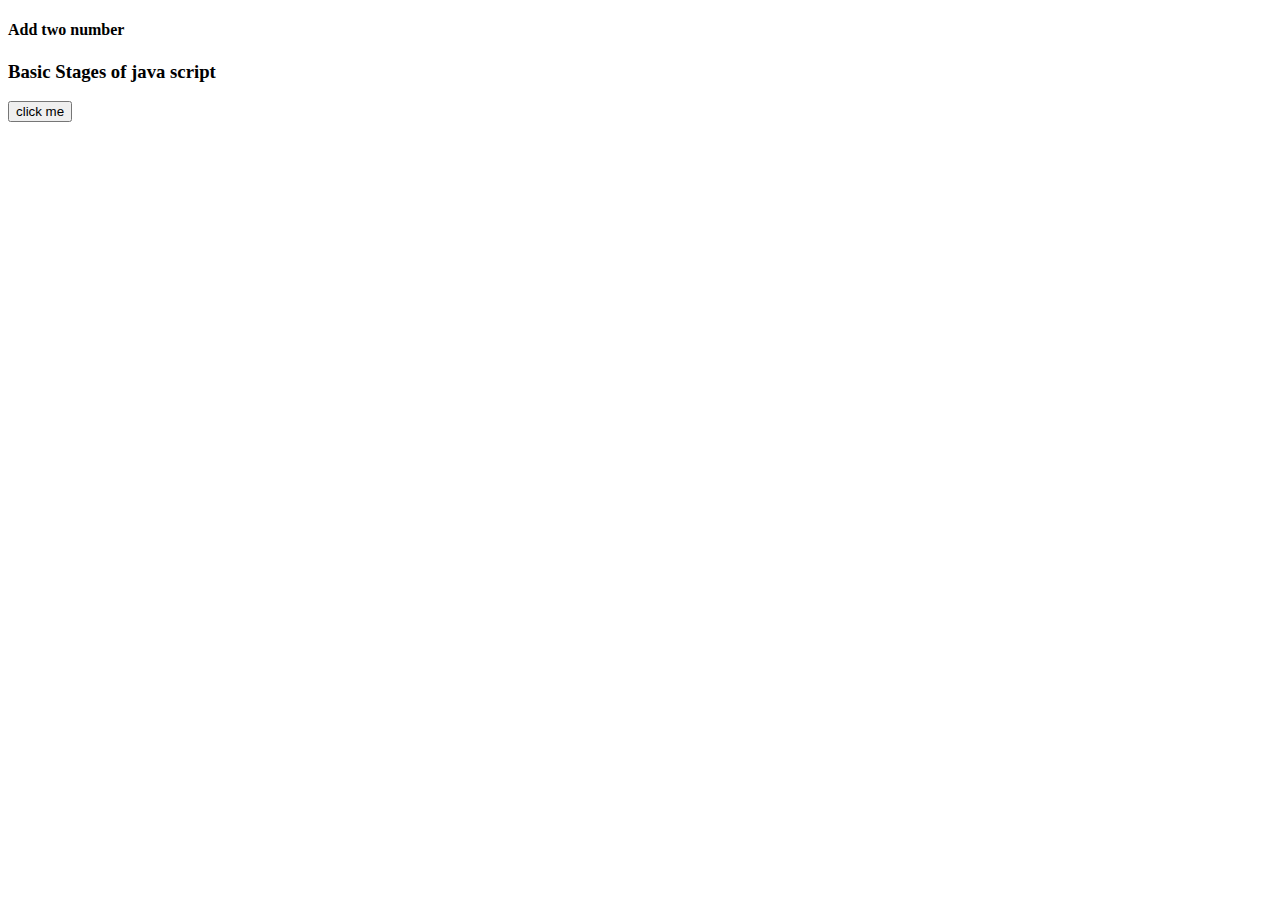
<file: Datatypes/index.html>
<!DOCTYPE html>
<html>
  
    <head>
         <h4>Add two number</h4>
         <h3>Basic Stages of java script</h3>

   
     <script  src="prompt.js"></script>
    
    </head>
    <body>
    <button >click me</button>
    <!-- <button onclick="Info()">site</button> -->
    
      
    </body>
</html>
</file>
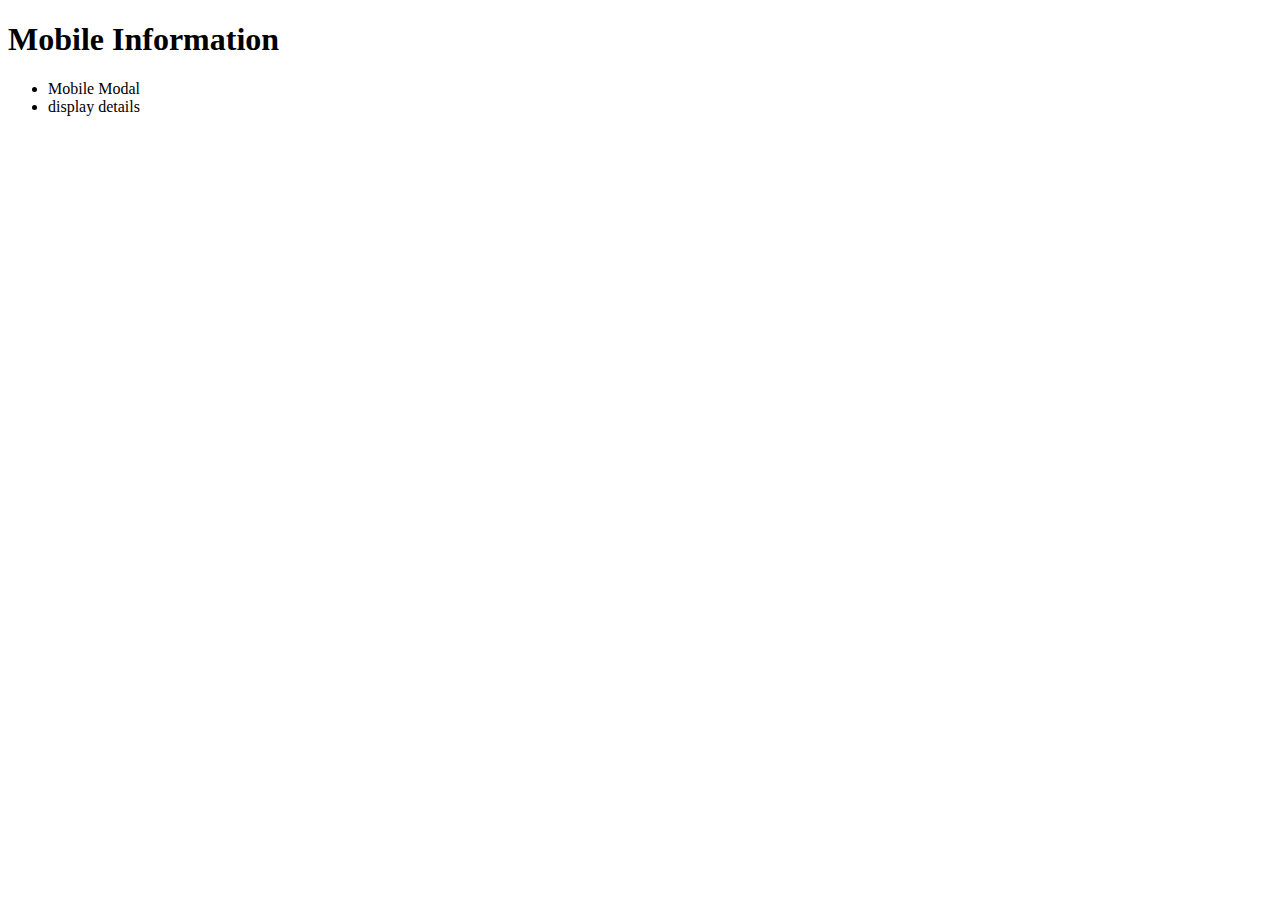
<file: DOM/index.html>
<!DOCTYPE html>
<html>
    <head>
    <title>My Mobile Data</title>
    </head>
    <body>
        <h1 id="header">Mobile Information</h1>
        <ul id="types">
            <li>Mobile Modal</li>
            <li>display details</li>
        </ul>
        <script src="script.js"></script>
    </body>
</html>
</file>
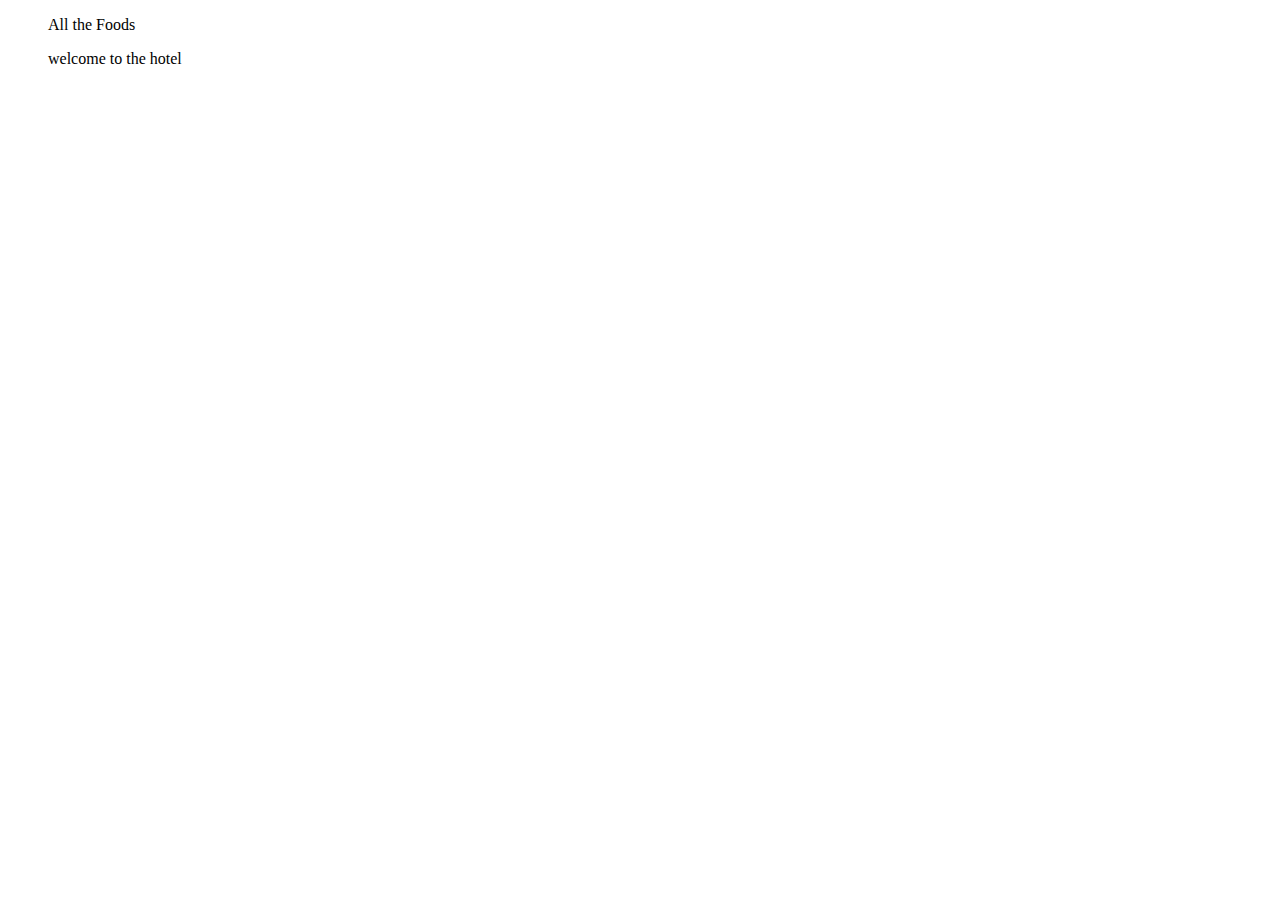
<file: DOM/menu.html>
<!DOCTYPE html>
<html>
    <head>
   <title>Hotel Bills</title>
    </head>
    <body>
 <ul id ="hotel"> All the Foods</ul>
 <ul id="hotel_bill">welcome to the hotel </ul>  
 <!-- wich id value was we would to print that will be gven in the script  that was executed -->

<script src="Dom_methods.js"></script>
    </body>
</html>
</file>
